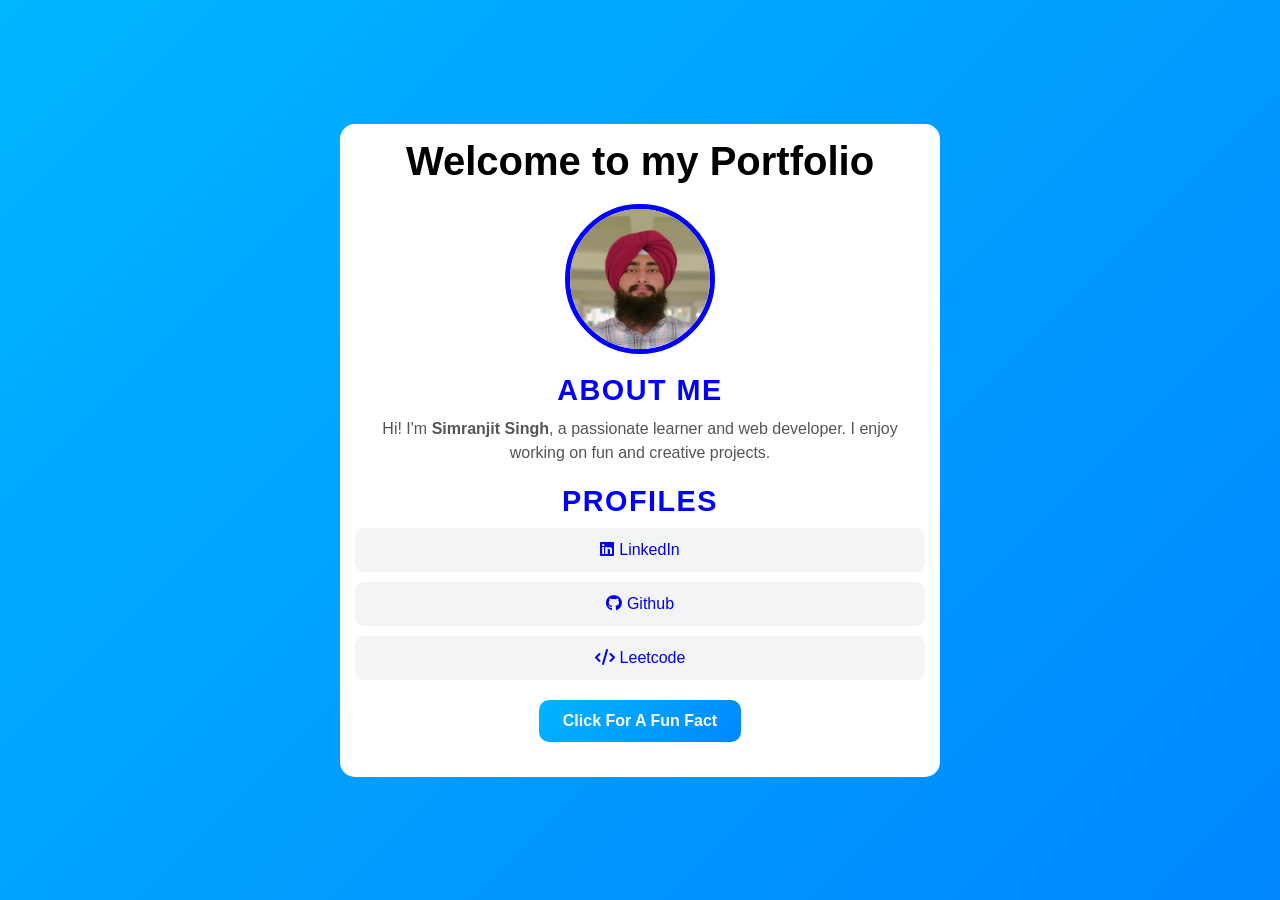
<file: index.html>
<!DOCTYPE html>
<html lang="en">
<head>
    <meta charset="UTF-8">
    <meta name="viewport" content="width=device-width, initial-scale=1.0">
    <title>Simranjit Singh</title>
    <link rel="stylesheet" href="style.css">
    <link rel="stylesheet" href="https://cdnjs.cloudflare.com/ajax/libs/font-awesome/6.4.0/css/all.min.css">
</head>
<body>
    <div class="container">
        <header>
            <h1>Welcome to my Portfolio</h1>
        </header>

        <section id="profile-picture">
            <img src="Image.jpg" alt="profile-picture">
        </section>

        <section id="about">
            <h2>About Me</h2>
            <p>Hi! I'm <b>Simranjit Singh</b>, a passionate learner and web developer. I enjoy working on fun and creative projects. </p>
        </section>

        <section id="profiles">
            <h2>Profiles</h2>
            <ul>
                <li><a class="hlink" href="https://www.linkedin.com/in/simranjit-singh-831583240/"><i class="fab fa-linkedin"></i>LinkedIn</li>
                <li><a class="hlink" href="https://github.com/Simranjit133"><i class="fab fa-github"></i>Github</li>
                <li><a class="hlink" href="https://leetcode.com/u/Simranjit_13/"><i class="fas fa-code"></i>Leetcode</li>
            </ul>
        </section>
        <section id="fun-fact">
            <button id="reveal-fact">Click for a fun fact</button>
            <p id="fact" style="display: none;">A random fact about yourself</p>
        </section>
    </div>

    <script src="script.js"></script>
</body>
</html>
</file>
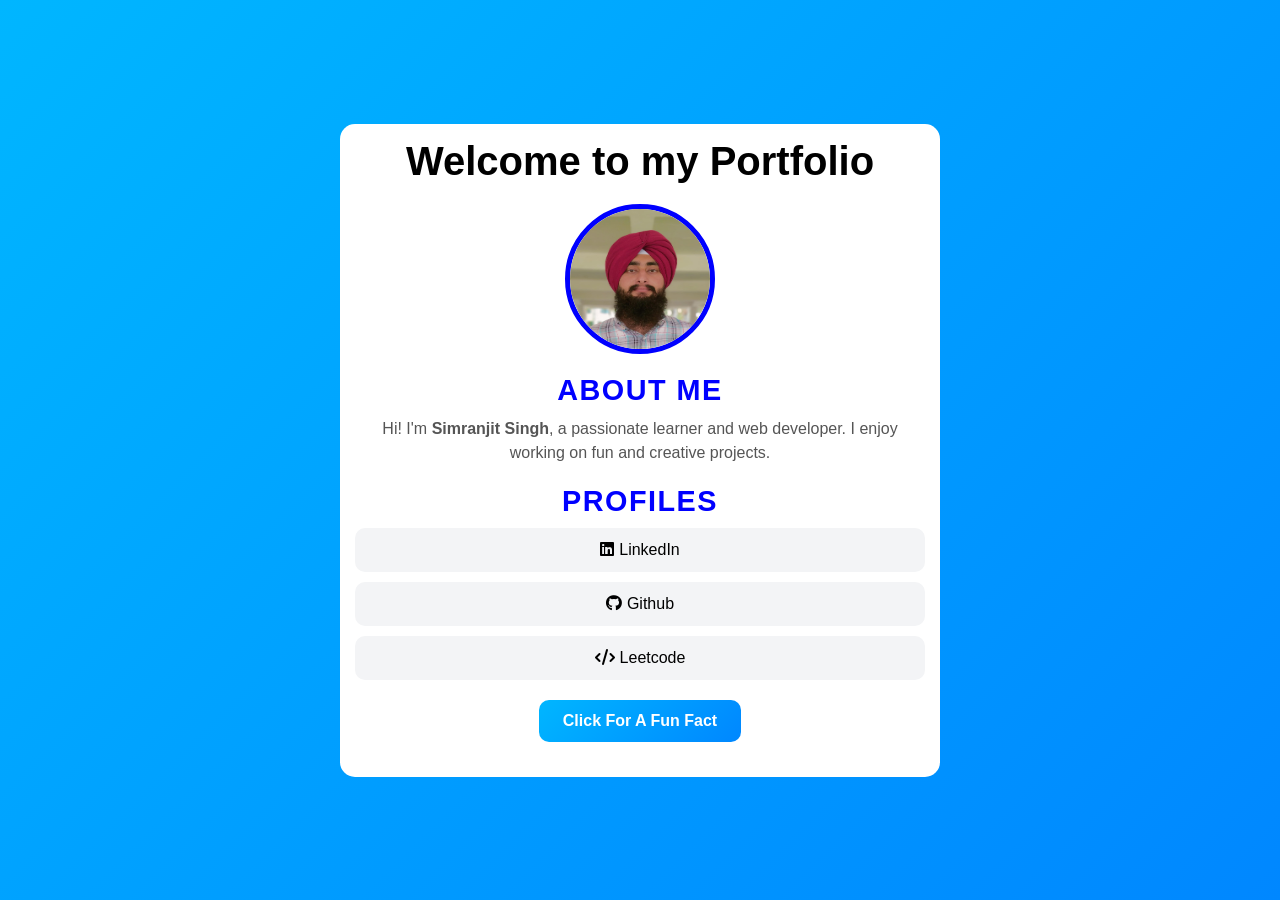
<file: index1.html>
<!DOCTYPE html>
<html lang="en">
<head>
    <meta charset="UTF-8">
    <meta name="viewport" content="width=device-width, initial-scale=1.0">
    <title>Simranjit Singh</title>
    <link rel="stylesheet" href="style.css">
    <link rel="stylesheet" href="https://cdnjs.cloudflare.com/ajax/libs/font-awesome/6.4.0/css/all.min.css">
</head>
<body>
    <div class="container">
        <header>
            <h1>Welcome to my Portfolio</h1>
        </header>

        <section id="profile-picture">
            <img src="Image.jpg" alt="profile-picture">
        </section>

        <section id="about">
            <h2>About Me</h2>
            <p>Hi! I'm <b>Simranjit Singh</b>, a passionate learner and web developer. I enjoy working on fun and creative projects. </p>
        </section>

        <section id="profiles">
            <h2>Profiles</h2>
            <ul>
                <li><i class="fab fa-linkedin"></i>LinkedIn</li>
                <li><i class="fab fa-github"></i>Github</li>
                <li><i class="fas fa-code"></i>Leetcode</li>
            </ul>
        </section>
        <section id="fun-fact">
            <button id="reveal-fact">Click for a fun fact</button>
            <p id="fact" style="display: none;">A random fact about yourself</p>
        </section>
    </div>

    <script src="script.js"></script>
</body>
</html>
</file>
<file: style.css>
*{
    margin:0;
    padding: 0;
    box-sizing: border-box;
}
body{
    font-family: 'Segoe UI', Tahoma, Geneva, Verdana, sans-serif;
    background: linear-gradient(135deg, #00b6ff,#0087ff);
    display: flex;
    align-items: center;
    justify-content: center;
    min-height: 100vh;
    color: black;
}
.container{
    margin-top: 20px;
    margin-bottom: 20px;
    width: 90%;
    max-width: 600px;
    padding: 15px;
    background-color: white;
    border-radius: 15px;
    text-align: center;
    animation: fadeIn 1s ease-in;
}

header h1{
    font-size: 2.5rem;  /*root element */
    color: black;
    margin-bottom: 20px;
    font-weight: bold;
} 

section{
    margin-bottom: 20px;
}
section h2{
    font-size: 1.8rem;
    color: blue;
    margin-bottom: 10px;
    text-transform: uppercase;
    letter-spacing: 1.5px;
}
section p,ul{
    font-size: 1rem;
    color: #555;
    line-height: 1.5;
}
ul{
    padding-left:0 ;
    list-style: none;
}

ul li{
    padding: 10px;
    background-color:#f3f4f6 ;
    border-radius: 10px;
    margin-bottom: 10px;
    color: black;
    transition: background-color 0.3s ease;
}
ul li i{
    margin-right: 5px;
}

ul li:hover{
    background-color: #e0e0e0;
}

button{
    background: linear-gradient(135deg , #00b6ff,#0087ff);
    color: white;
    font-size: 1rem;
    font-weight: bold;
    padding: 12px 24px;
    border-radius: 10px;
    border: none;
    text-transform: capitalize;
    cursor: pointer;
    transition: transform 0.5s ease , background 1s ease;
}
button:hover{
    transform: scale(1.2);
    background: linear-gradient(135deg , #00b6ff,#0087ff);
}

#fact {  
    margin-top: 15px;  
    font-weight: bold; /* Change to font-weight */  
    color: blueviolet;  
    transform: translateY(-20px); /* Start position above the button */  
    opacity: 0; /* Start with invisible text */  
    transition: transform 0.5s ease, opacity 0.5s ease; /* Animate changes */  
}  

#fact.show {  
    transform: translateY(0); /* Move to original position */  
    opacity: 1; /* Make it visible */  
}  

#profile-picture{
    display: flex;
    align-items: center;
    justify-content: center;
    margin-bottom: 20px;
}
#profile-picture img{
    width: 150px;
    height: 150px;
    border-radius: 50%;
    border:5px solid blue;
    transition: transform 0.5s ease;
}
#profile-picture img:hover{
    transform: scale(1.2);
}

.hlink{
    text-decoration: none;
    display: block;
    cursor: pointer;
}



@keyframes fadeIn {
    from{
        opacity: 0;
        transform: translateY(20px);
    }
    to{
        opacity: 1;
        transform: translateY(0px);
    }
    
}
</file>
